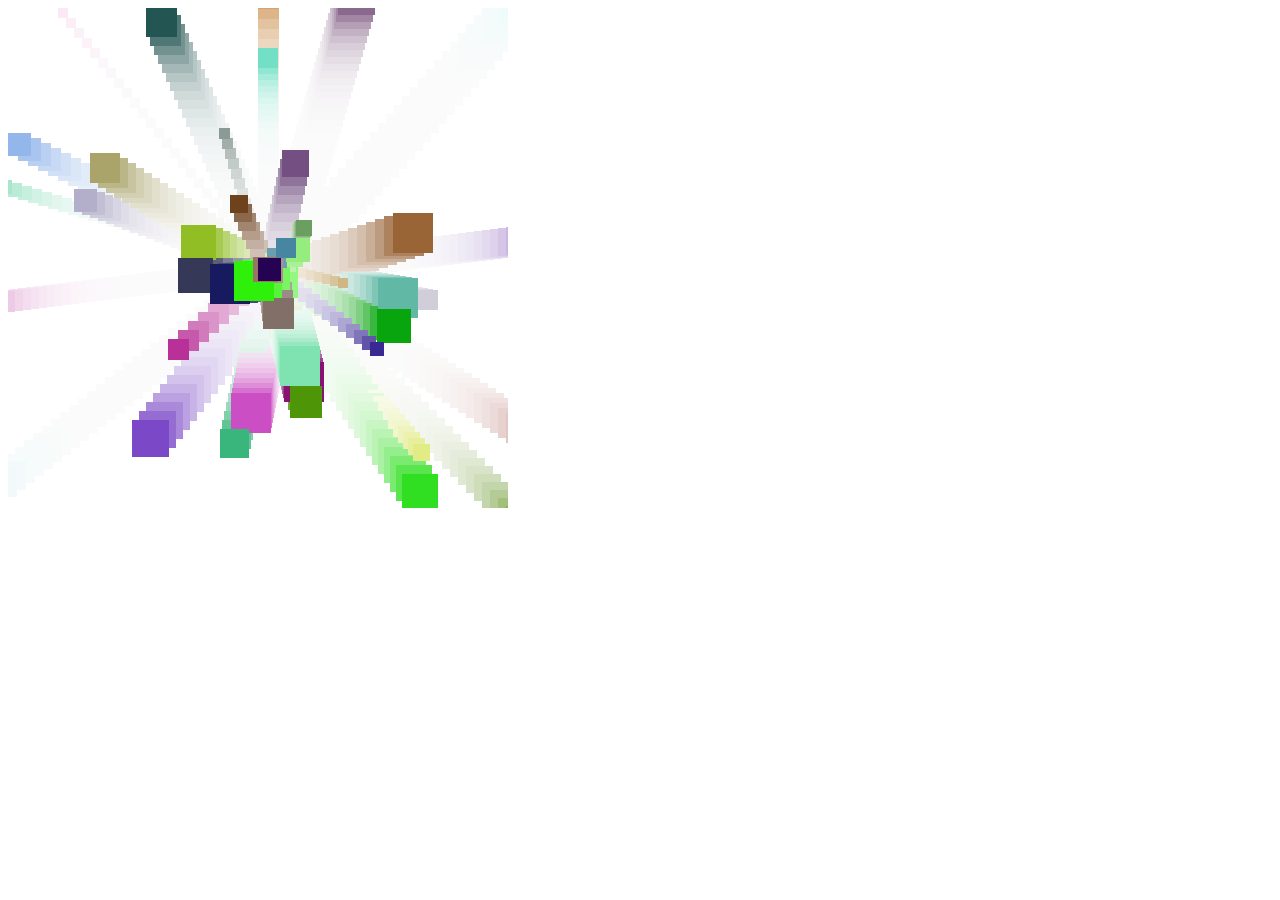
<file: jo.html>
<!DOCTYPE html>
<html lang="en">

<head>
    <meta charset="UTF-8">
    <title>Document</title>
</head>

<body>
    <script>
        var my_canvas = document.createElement('canvas');
        my_canvas.width = 500;
        my_canvas.height = 500;
        document.body.appendChild(my_canvas);

        var ctx = my_canvas.getContext('2d');

        var kwadraty = [];

        function rand(min, max) {
            return Math.floor(Math.random() * (max - min + 1)) + min;
        }



        anime();

        function anime() {
            requestAnimationFrame(anime);

            ctx.fillStyle = 'rgba(255,255,255,0.2)';
            ctx.fillRect(0, 0, my_canvas.width, my_canvas.height);

            kwadraty.push({
                x: my_canvas.width / 2,
                y: my_canvas.height / 2,
                h: rand(10, 40),
                r: rand(0, 240),
                g: rand(0, 240),
                b: rand(0, 240),
                SpeedX: rand(-10, 10),
                SpeedY: rand(-10, 10)

            })

            for (var i = 0; i < kwadraty.length; i++) {
                var kwadrat = kwadraty[i];

                ctx.fillStyle = 'rgb(' + kwadrat.r + ',' + kwadrat.g + ',' + kwadrat.b + ')';
                ctx.fillRect(kwadrat.x, kwadrat.y, kwadrat.h, kwadrat.h);

                kwadrat.x += kwadrat.SpeedX;
                kwadrat.y += kwadrat.SpeedY;

//                console.log("X="+kwadrat.SpeedX);
//                console.log("Y="+kwadrat.SpeedY);
            }

        }

    </script>
</body>

</html>
</file>
